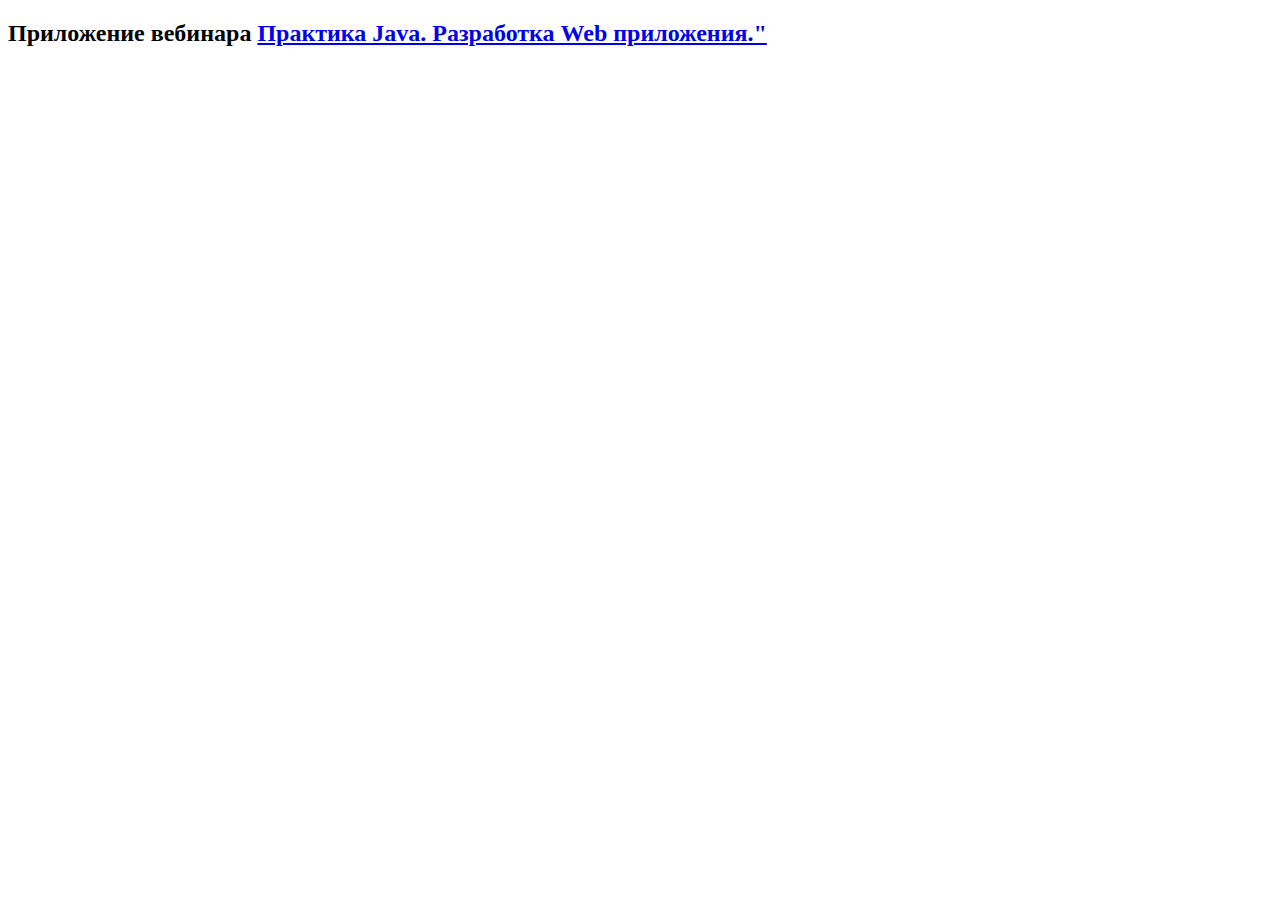
<file: web/index.html>
<!DOCTYPE html>
<html>
<head>
    <meta charset="UTF-8">
    <title>Практика Java. Разработка Web приложения.</title>
</head>
<body>
<h2>Приложение вебинара <a href="http://javawebinar.ru/basejava/" target="_blank">Практика Java. Разработка Web
    приложения."</a></h2>
</body>
</html>
</file>
